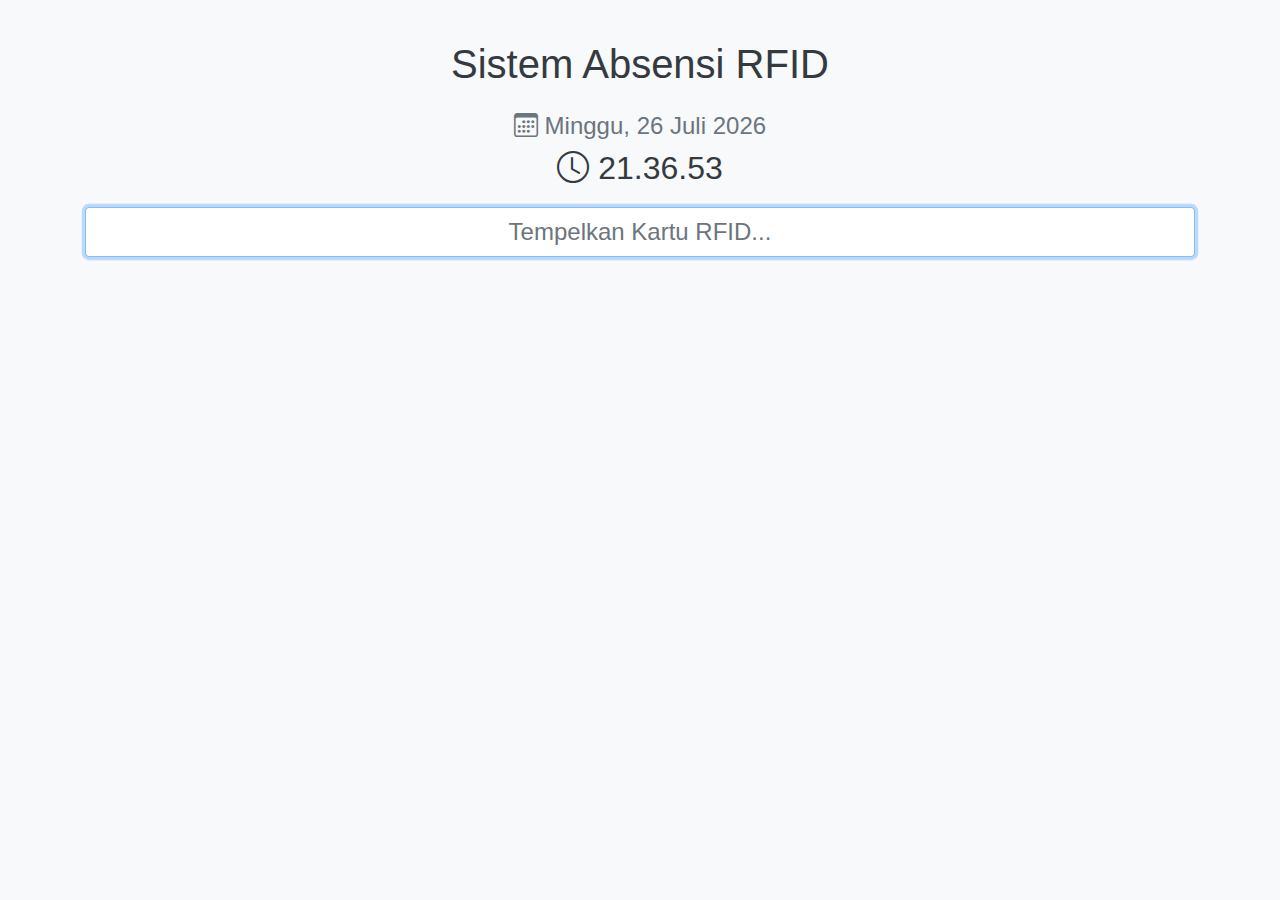
<file: frontend/main.html>
<!DOCTYPE html>
<html lang="en">
<head>
    <meta charset="UTF-8">
    <meta name="viewport" content="width=device-width, initial-scale=1.0">
    <title>Sistem Absensi Karyawan</title>
    <!-- Bootstrap 4 -->
    <link rel="stylesheet" href="https://stackpath.bootstrapcdn.com/bootstrap/4.1.3/css/bootstrap.min.css"/>
    <!-- Bootstrap icons -->
    <link rel="stylesheet" href="https://cdn.jsdelivr.net/npm/bootstrap-icons@1.10.5/font/bootstrap-icons.css">

    <style>
        body {
            text-align: center;
            padding-top: 40px;
        }
        #clock {
            font-size: 2rem;
            margin-bottom: 20px;
        }
        .card-karyawan {
            margin-top: 30px;
        }
        input[type="text"] {
            font-size: 1.5rem;
            text-align: center;
        }
    </style>
</head>
<body class="bg-light text-dark">
     <div class="container">
        <h1 class="mb-4">Sistem Absensi RFID</h1>

        <div id="tanggal" class="text-secondary font-weight-medium h4 mb-2">
            <i class="bi bi-calendar3"></i> <span id="tanggal-text">--</span>
        </div>
        <div id="clock" class="h3">
            <i class="bi bi-clock"></i> <span id="clock-text">--:--:--</span>
        </div>
        
        <div class="form-group">
            <input type="text" autocomplete="off" maxlength="10" id="rfid-input" class="form-control" placeholder="Tempelkan Kartu RFID..." autofocus>
        </div>

        <!-- mencegah focus lost inputbox -->
        <script>
            const rfidInput = document.getElementById("rfid-input");

            // Set fokus saat halaman dibuka
            window.addEventListener("load", () => {
                rfidInput.focus();
            });

            // Cegah kehilangan fokus
            rfidInput.addEventListener("blur", () => {
                setTimeout(() => rfidInput.focus(), 10); // Delay kecil agar tidak konflik
            });

            // Cegah Tab berpindah elemen
            rfidInput.addEventListener("keydown", function(e) {
                if (e.key === "Tab") {
                e.preventDefault();
                }
            });
        </script>

        <div id="alert-absen"></div>

        <div class="card card-karyawan d-none" id="karyawan-info">
        <div class="card-body">
            <h5 class="card-title" id="karyawan-nama">Nama karyawan</h5>
            <p class="card-text"><span id="waktu-absen"></span></p>
            <!-- <img id="foto-pegawai" src="" alt="Foto Pegawai" class="img-thumbnail" width="150"> -->
        </div>
        </div>
    </div>

    <script>
        // Jam realtime
        function updateClock() {
            const now = new Date();

            // Tampilkan jam format am pm
            // document.getElementById("clock-text").textContent = now.toLocaleTimeString();

            // Tampilkan jam dengan format 24 jam
            const jamStr = now.toLocaleTimeString('id-ID', {
                hour: '2-digit',
                minute: '2-digit',
                second: '2-digit',
                hour12: false // <-- penting agar format 24 jam
            });
            document.getElementById("clock-text").textContent = jamStr;

            // Tampilkan tanggal
            const options = { weekday: 'long', year: 'numeric', month: 'long', day: 'numeric' };
            const tanggalStr = now.toLocaleDateString('id-ID', options);
            document.getElementById("tanggal-text").textContent = tanggalStr;
            }

        setInterval(updateClock, 1000);
        updateClock();
    </script>

    <!-- jQuery -->
    <script src="https://code.jquery.com/jquery-3.3.1.min.js"></script>
    
    <!-- login.js diperlukan untuk menyimpan dan menggunakan token untuk akses api -->
    <script src="js/api/helper_jwt.js"></script>
    
    <!-- script utama -->
    <script src="js/api/main.js"></script>
</body>
</html>
</file>
